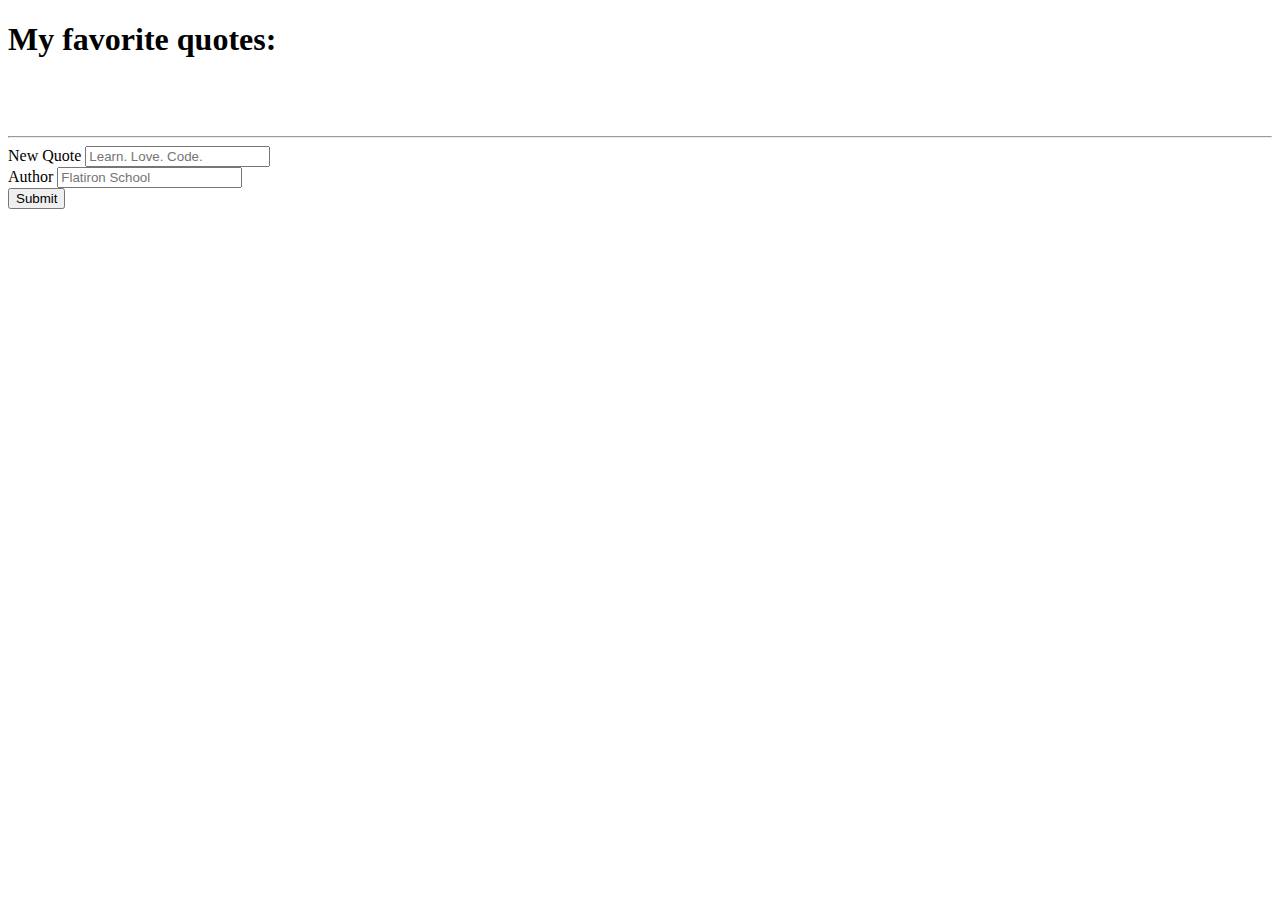
<file: index.html>
<!DOCTYPE html>
<html lang="en">
<head>
  <meta charset="UTF-8">
  <meta name="viewport" content="width=device-width, initial-scale=1.0">
  <meta http-equiv="X-UA-Compatible" content="ie=edge">
  <link rel="stylesheet" href="https://stackpath.bootstrapcdn.com/bootstrap/4.1.3/css/bootstrap.min.css" integrity="sha384-MCw98/SFnGE8fJT3GXwEOngsV7Zt27NXFoaoApmYm81iuXoPkFOJwJ8ERdknLPMO"
    crossorigin="anonymous">
  <link rel="stylesheet" href="src/index.css">
  <title>Motivation</title>
</head>
<body class='container center'>
  <h1>My favorite quotes:</h1>
  <div>
    <ul id="quote-list">
    </ul>
  </div>
  <hr>
  <div>
    <form id="new-quote-form">
      <div class="form-group">
        <label for="new-quote">New Quote</label>
        <input type="text" class="form-control" id="new-quote" placeholder="Learn. Love. Code.">
      </div>
      <div class="form-group">
        <label for="Author">Author</label>
        <input type="text" class="form-control" id="author" placeholder="Flatiron School">
      </div>
      <button type="submit" class="btn btn-primary">Submit</button>
    </form>
  </div>
  <script src="src/index.js" defer></script>
</body>
</html>
</file>
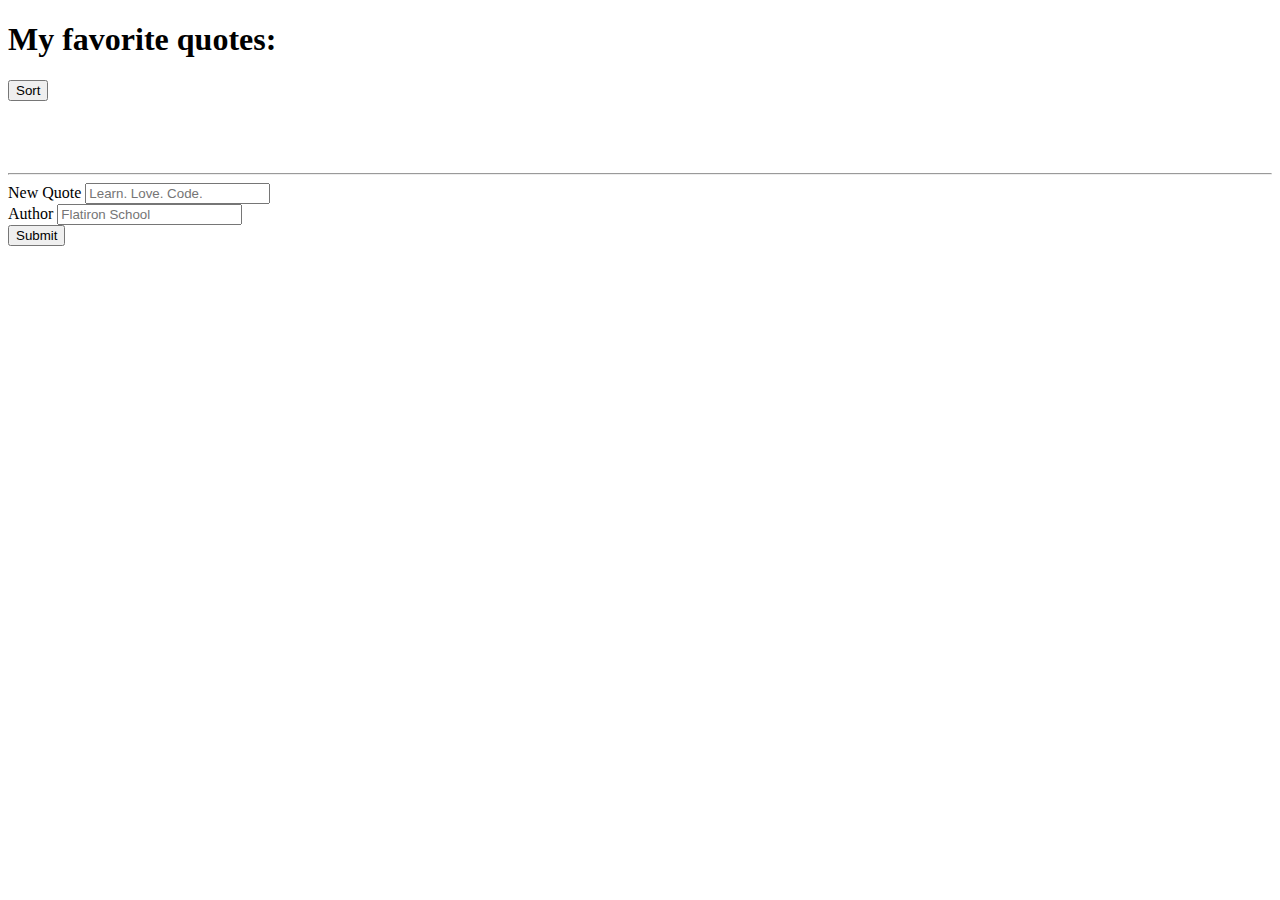
<file: public/index.html>
<!DOCTYPE html>
<html lang="en">
<head>
  <meta charset="UTF-8">
  <meta name="viewport" content="width=device-width, initial-scale=1.0">
  <meta http-equiv="X-UA-Compatible" content="ie=edge">
  <link rel="stylesheet" href="https://stackpath.bootstrapcdn.com/bootstrap/4.1.3/css/bootstrap.min.css" integrity="sha384-MCw98/SFnGE8fJT3GXwEOngsV7Zt27NXFoaoApmYm81iuXoPkFOJwJ8ERdknLPMO"
    crossorigin="anonymous">
  <link rel="stylesheet" href="src/index.css">
  <title>Motivation</title>
</head>
<body class='container center'>
  <h1>My favorite quotes:</h1>
  <div>
    <ul id="quote-list">
    </ul>
  </div>
  <hr>
  <div>
    <form id="new-quote-form">
      <div class="form-group">
        <label for="new-quote">New Quote</label>
        <input type="text" class="form-control" id="new-quote" placeholder="Learn. Love. Code.">
      </div>
      <div class="form-group">
        <label for="Author">Author</label>
        <input type="text" class="form-control" id="author" placeholder="Flatiron School">
      </div>
      <button type="submit" class="btn btn-primary">Submit</button>
    </form>
  </div>
  <script src="src/index.js"></script>
  <script src="src/Bakery.js"></script>
</body>
</html>
</file>
<file: src/index.css>
#quote-list {
  padding: 20px;
}

blockquote p {
    padding: 15px;
    background: #eee;
    border-radius: 5px;
}

.like-btn {
  float: left;
}

.btn.btn-danger {
  float: right;
}
</file>
<file: public/src/index.css>
#quote-list {
  padding: 20px;
}
</file>
